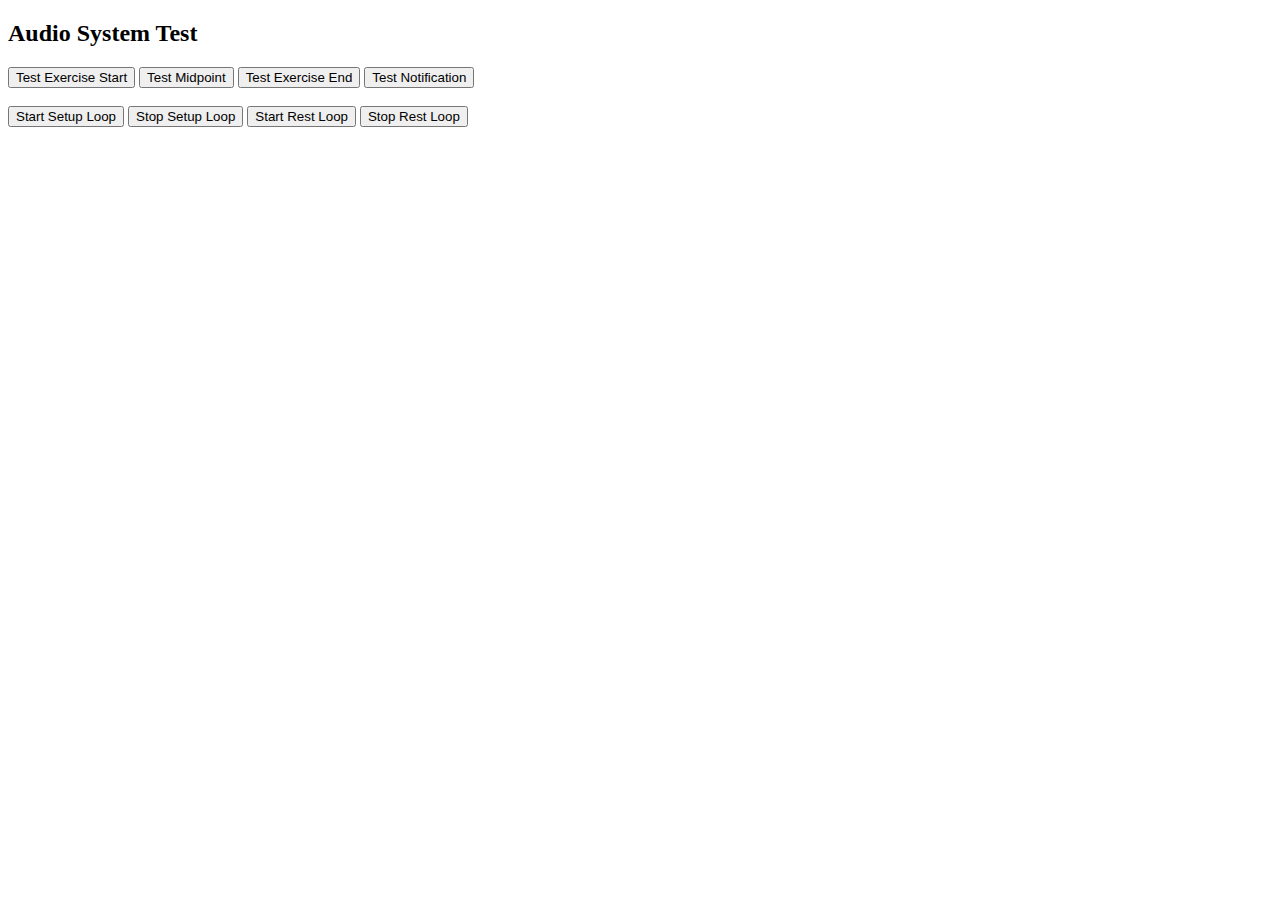
<file: test-audio.html>
<!DOCTYPE html>
<html>
<head>
    <title>Audio Test</title>
</head>
<body>
    <h2>Audio System Test</h2>
    <div>
        <button onclick="testStart()">Test Exercise Start</button>
        <button onclick="testMid()">Test Midpoint</button>
        <button onclick="testEnd()">Test Exercise End</button>
        <button onclick="testNotification()">Test Notification</button>
        <br><br>
        <button onclick="testSetupLoop()">Start Setup Loop</button>
        <button onclick="stopSetupLoop()">Stop Setup Loop</button>
        <button onclick="testRestLoop()">Start Rest Loop</button>
        <button onclick="stopRestLoop()">Stop Rest Loop</button>
    </div>
    
    <script src="workout-timer.js"></script>
    <script>
        let audioContext;
        let audioManager;
        
        // Initialize audio on first click
        document.addEventListener('click', function initAudio() {
            if (!audioContext) {
                try {
                    audioContext = new (window.AudioContext || window.webkitAudioContext)();
                    const testConfig = {
                        enable_midpoint_beep: true,
                        setup_loop_volume: 0.35,
                        rest_loop_volume: 0.30,
                        cue_volume: 0.80,
                        fade_ms: { setup: 200, rest: 350 }
                    };
                    audioManager = new AudioManager(audioContext, testConfig);
                    console.log('Audio initialized');
                    document.removeEventListener('click', initAudio);
                } catch (e) {
                    console.error('Audio initialization failed:', e);
                }
            }
        }, { once: false });
        
        function testStart() { audioManager?.playExerciseStart(); }
        function testMid() { audioManager?.playExerciseMidpoint(); }
        function testEnd() { audioManager?.playExerciseEnd(); }
        function testNotification() { audioManager?.playNotification(); }
        function testSetupLoop() { audioManager?.startSetupLoop(); }
        function stopSetupLoop() { audioManager?.stopSetupLoop(); }
        function testRestLoop() { audioManager?.startBlockRestLoop(); }
        function stopRestLoop() { audioManager?.stopBlockRestLoop(); }
    </script>
</body>
</html>
</file>
